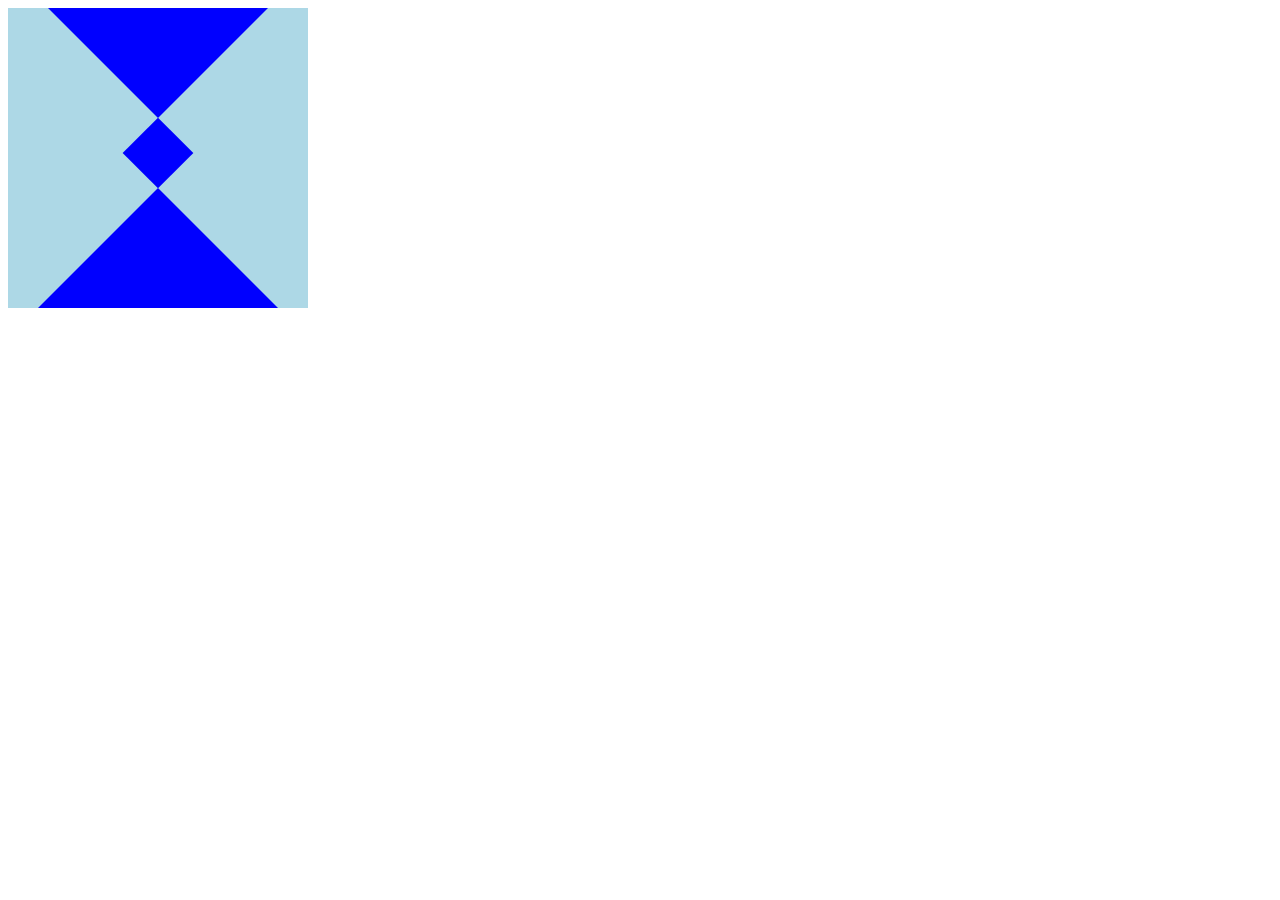
<file: day2.html>
<!DOCTYPE html>
<html lang="en">
<head>
    <meta charset="UTF-8">
    <meta name="viewport" content="width=device-width, initial-scale=1.0">
    <title>Day2</title>
    <link rel="stylesheet" href="day2.css"> 
</head>
<body>
    <div class="outerbox">
        <div class="triangle1"></div>
        <div class="square"></div>
        <div class="triangle2"></div>
    </div>
</body>
</html>
</file>
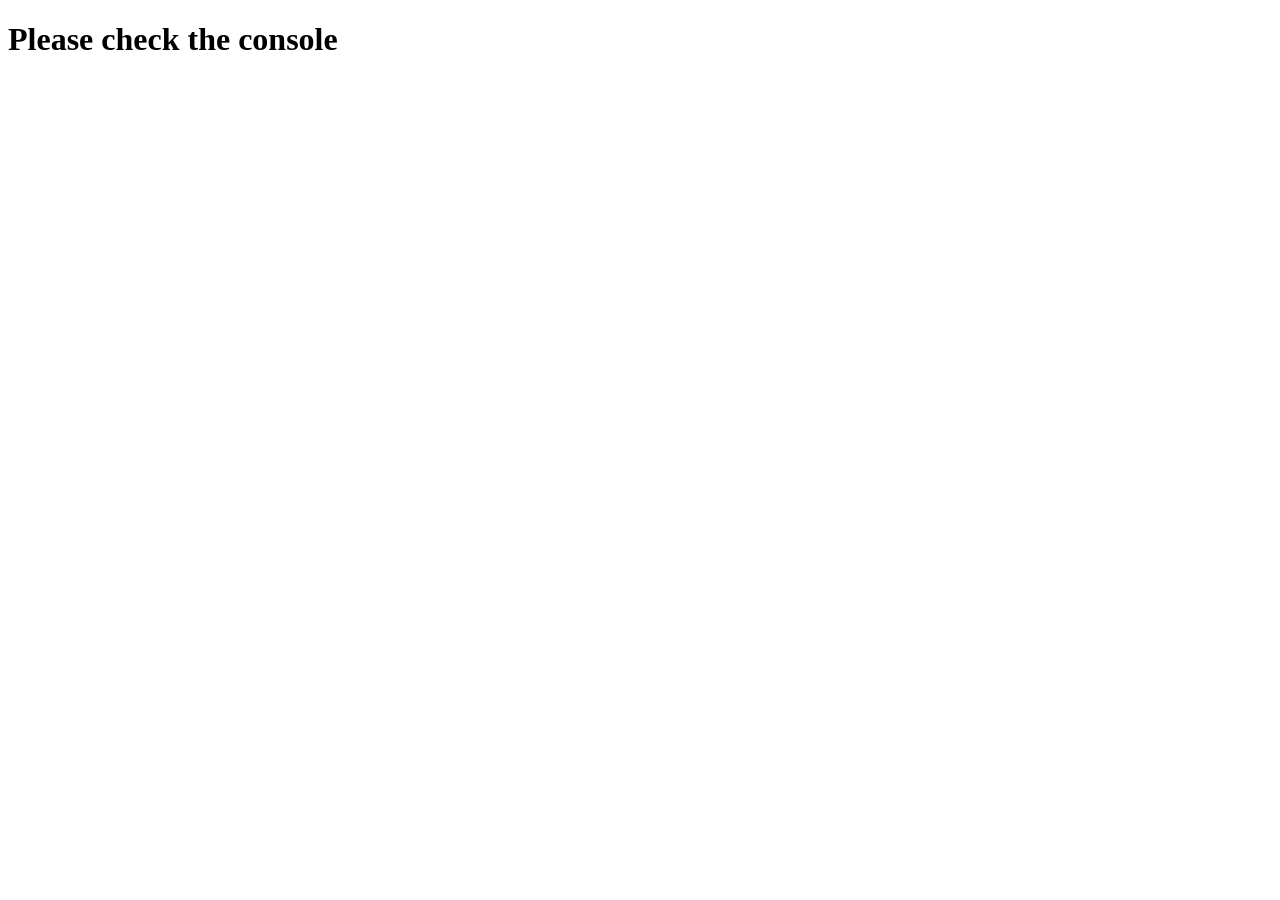
<file: day3.html>
<!DOCTYPE html>
<html lang="en">
<head>
    <meta charset="UTF-8">
    <meta name="viewport" content="width=device-width, initial-scale=1.0">
    <title>Day3</title>
</head>
<body>
    <h1>Please check the console</h1>
    <script src="day3.js"></script>
</body>
</html>
</file>
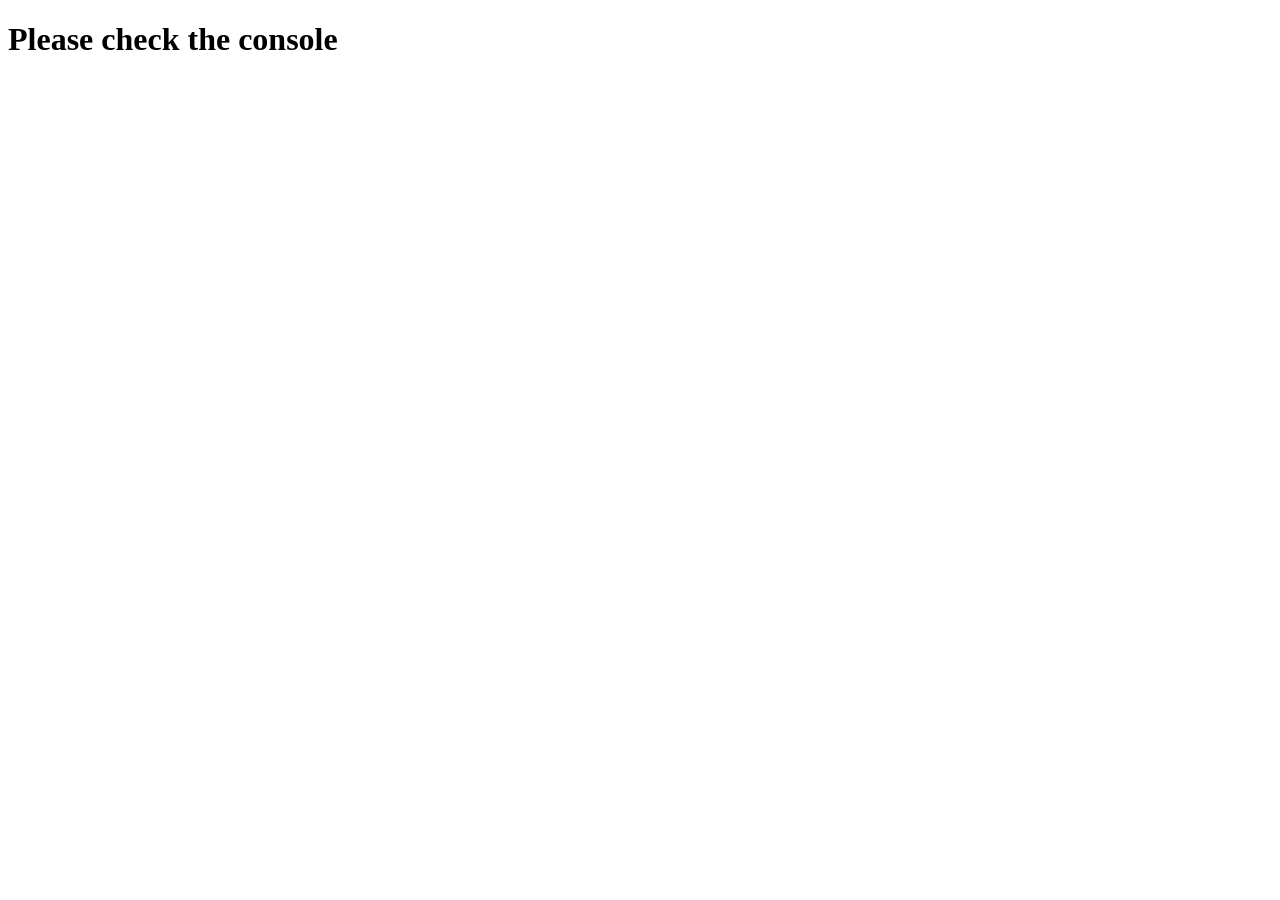
<file: day4.html>
<!DOCTYPE html>
<html lang="en">
<head>
    <meta charset="UTF-8">
    <meta name="viewport" content="width=device-width, initial-scale=1.0">
    <title>Day4</title>
</head>
<body>
    <h1>Please check the console</h1>
<script src="day4.js"></script>
</body>
</html>
</file>
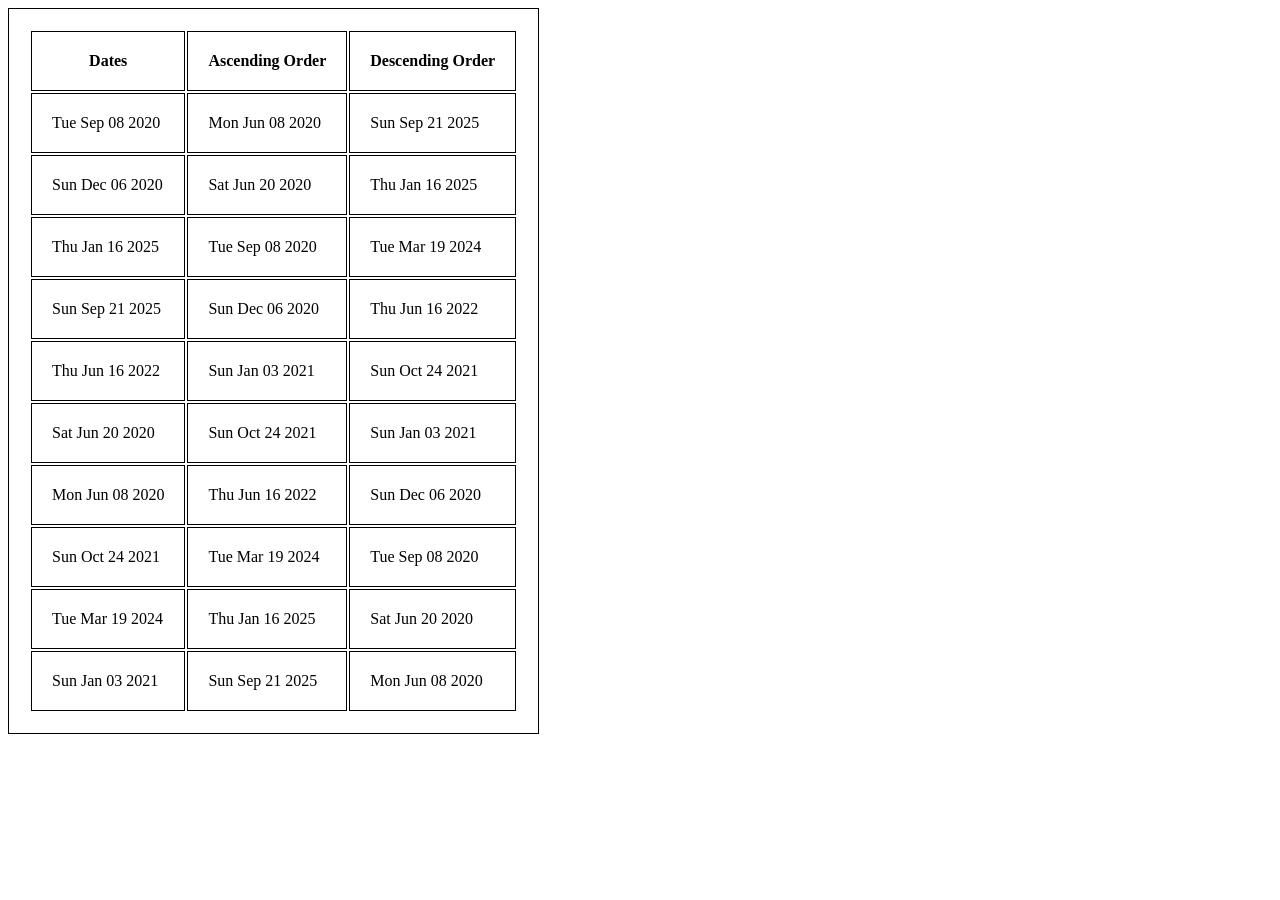
<file: day5.html>
<!DOCTYPE html>
<html lang="en">
<head>
    <meta charset="UTF-8">
    <meta name="viewport" content="width=device-width, initial-scale=1.0">
    <title>day5</title>
    <style>table,th,td {
        padding: 20px;
        border: 1px solid black;
      }</style>
</head>
<body>
    <table>
        <thead>
            <tr>
                <th>Dates</th>
                <th>Ascending Order</th>
                <th>Descending Order</th>
            </tr>
        </thead>
        <tbody id="tabledate">
        </tbody>
    </table>
    <script src="day5.js">
    </script>
</body>
</html>
</file>
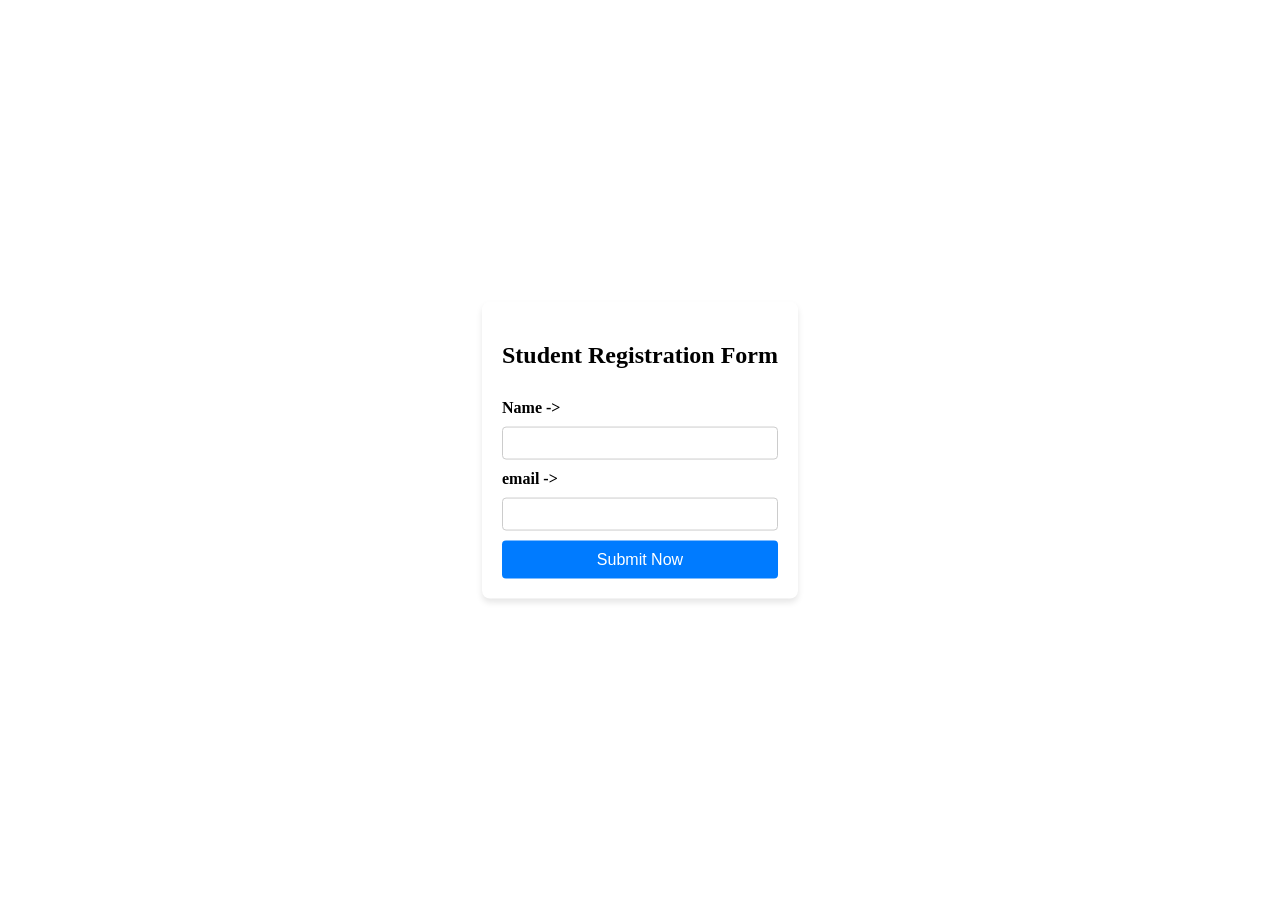
<file: day6_storage_assignment/ques1.html>
<!DOCTYPE html>
<html lang="en">
<head>
    <meta charset="UTF-8">
    <meta name="viewport" content="width=device-width, initial-scale=1.0">
    <title>Day6 Ques-1</title>
    <link rel="stylesheet" href="ques1.css">
</head>
<body>
    <div id="register">
    <form>
        <h2>Student Registration Form</h2>
        <label for="name">Name -> </label>
        <input type="text" name="name" id="name" required>

        <label for="name">email -> </label>
        <input type="email" name="email" id="email" required>
        <button type="submit">Submit Now</button>
    </form>
</div>
<div id="data"></div>
    <script src="ques1.js"></script>
</body>
</html>
</file>
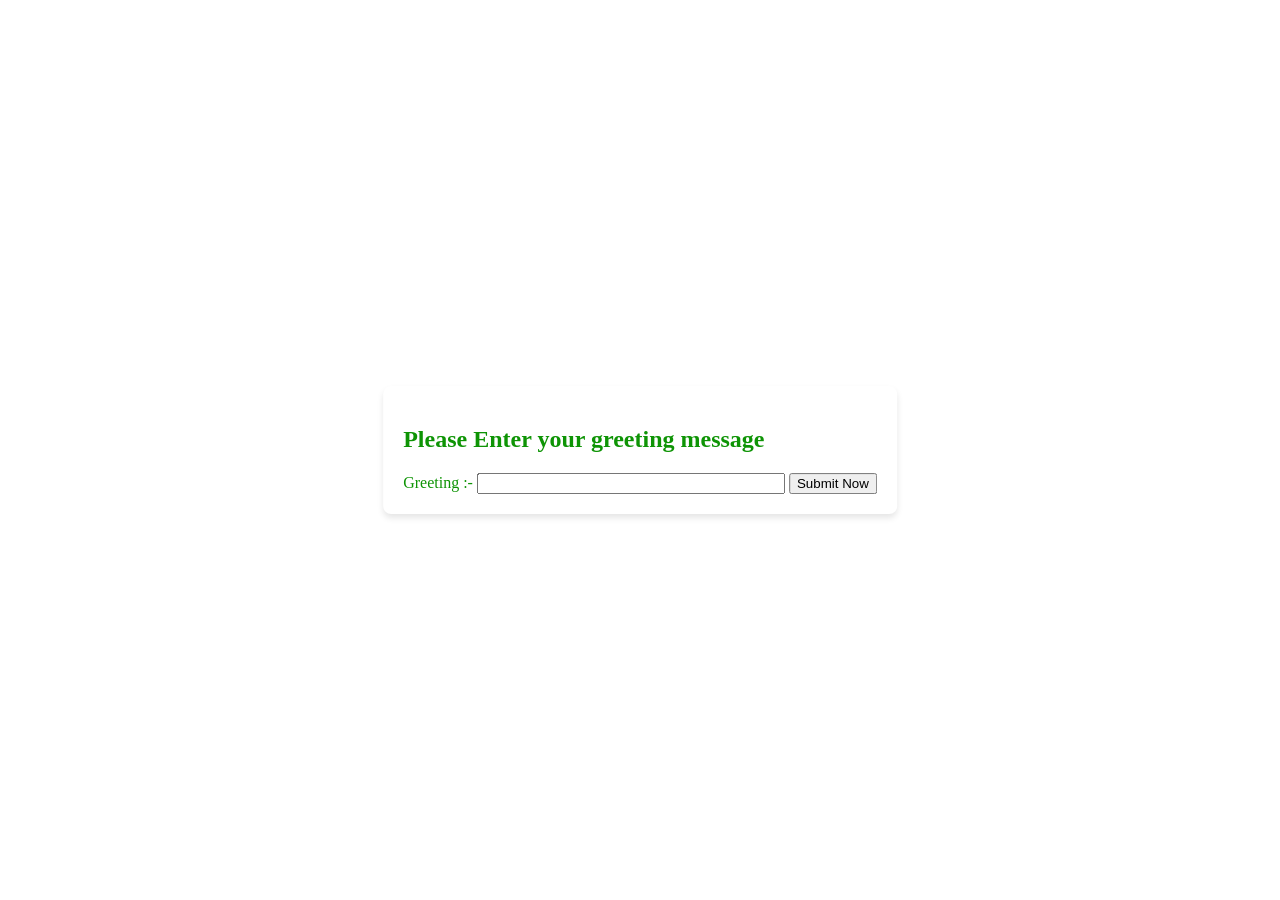
<file: day6_storage_assignment/ques2.html>
<!DOCTYPE html>
<html lang="en">
<head>
    <meta charset="UTF-8">
    <meta name="viewport" content="width=device-width, initial-scale=1.0">
    <title>Day-6 Ques-2</title>
    <link rel="stylesheet" href="ques2.css">
</head>
<body>
    <div class="container">
    <h2>Please Enter your greeting message</h1>
    <label for="greeting">Greeting :- </label>
    <input type="text" name="greeting" id="greet" required>
    <button type="submit" id="submit">Submit Now</button>
</div>
<div id="data"></div>
    <script src="ques2.js"></script>
</body>
</html>
</file>
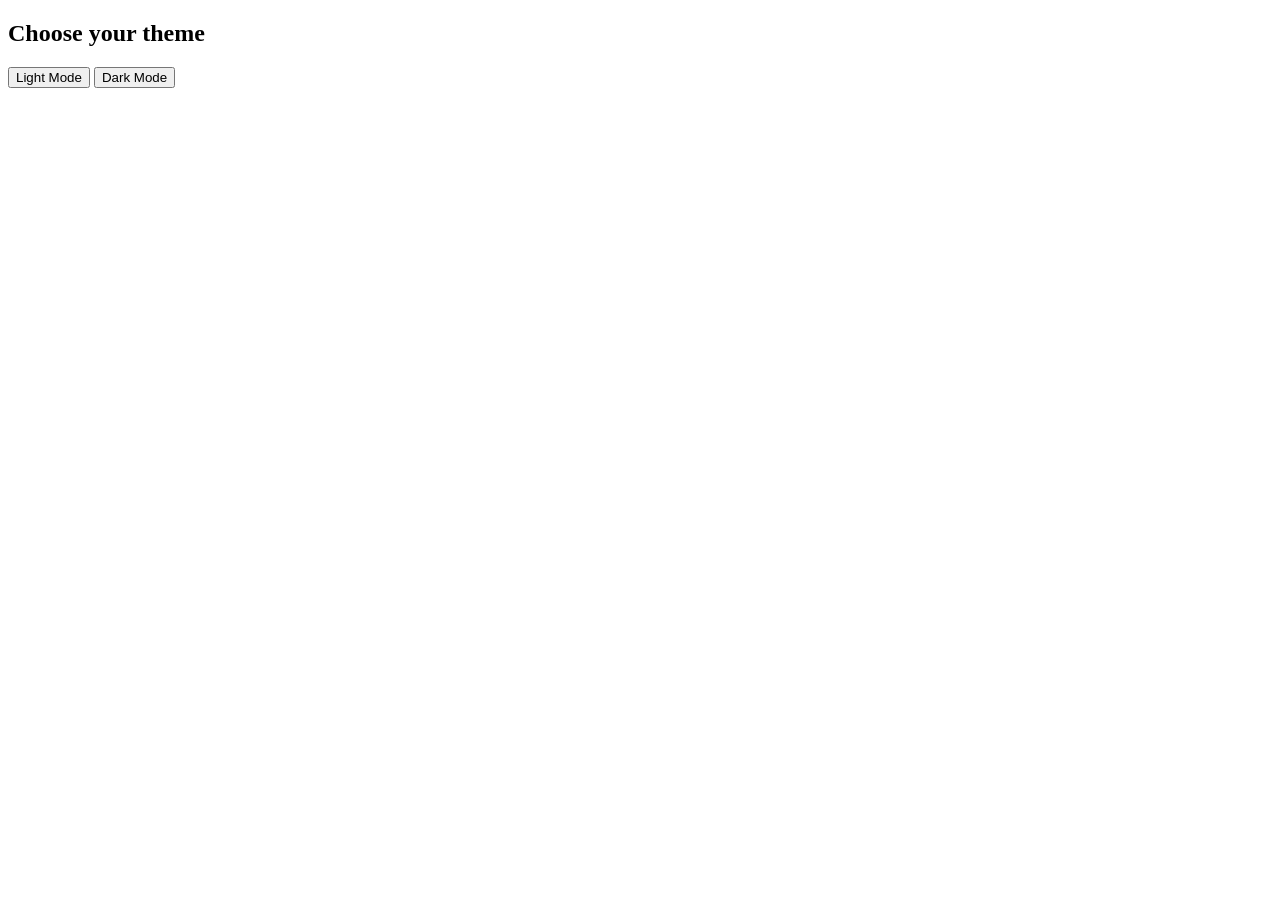
<file: day6_storage_assignment/ques3.html>
<!DOCTYPE html>
<html lang="en">
<head>
    <meta charset="UTF-8">
    <meta name="viewport" content="width=device-width, initial-scale=1.0">
    <title>Day6 Ques-3</title>
    <link rel="stylesheet" href="ques3.css">
</head>
<body>
    <div class="container">
        <h2>Choose your theme</h2>
        <button id="lightbutton">Light Mode</button>
        <button id="darkbutton">Dark Mode</button>
    </div>
    <script src="ques3.js"></script>
</body>
</html>
</file>
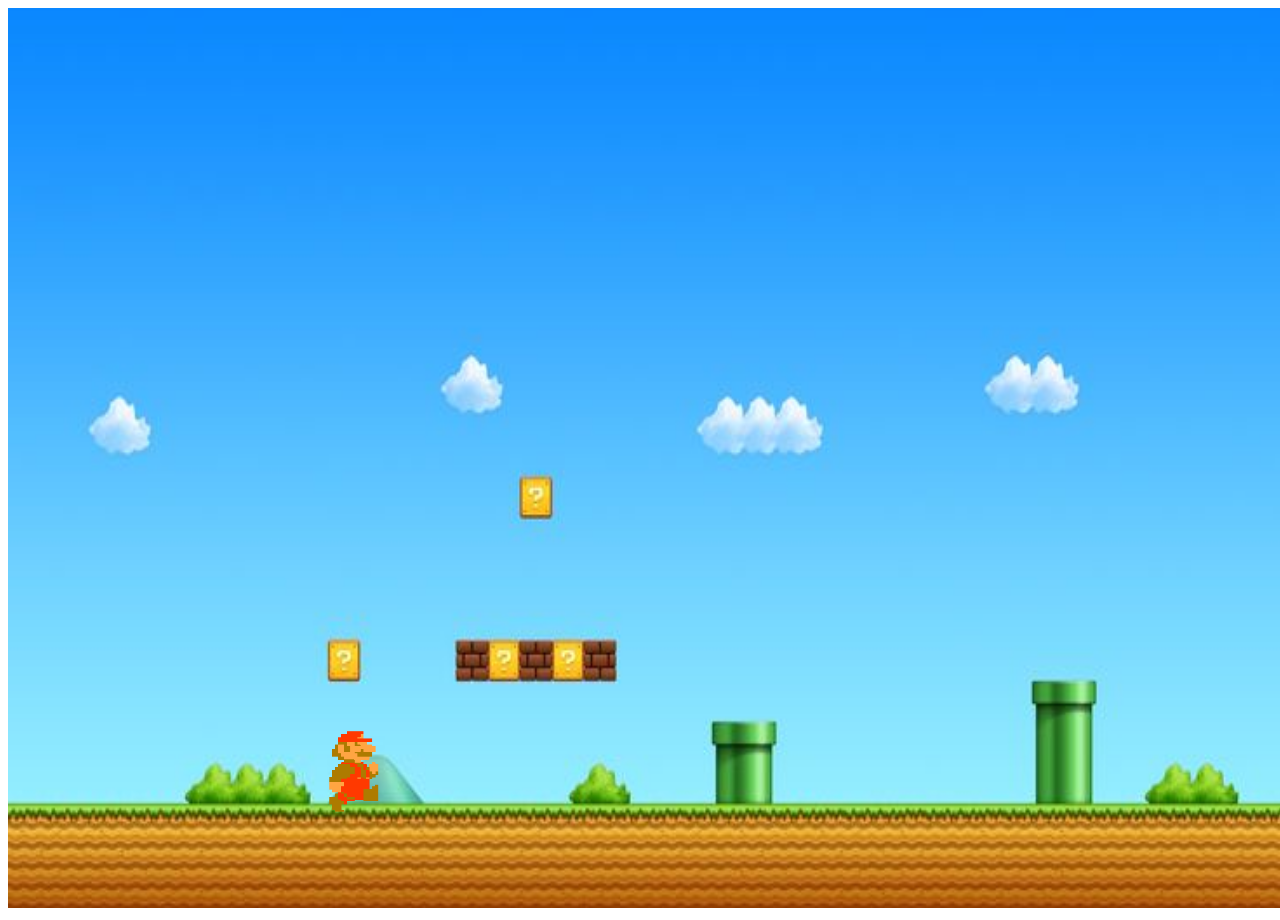
<file: mario_assignment/mario.html>
<!DOCTYPE html>
<html lang="en">
<head>
    <meta charset="UTF-8">
    <meta name="viewport" content="width=device-width, initial-scale=1.0">
    <title>Mario</title>
    <link rel="stylesheet" href="mario.css">
</head>
<body>
        <img src="Super Mario HD Backgrounds Free Download.jpeg" alt="" class="background">
        <img src="33HU.gif" alt="" id="mario">
    </div>
    <audio autoplay>
            <source src="mario.mp3" type="audio/mpeg">
    </audio>
    <script src="mario.js"></script>
</body>
</html>
</file>
<file: day2.css>
.outerbox{
    background-color: lightblue;
    width: 300px;
    height: 300px;
    display: flex;
    flex-direction: column;
    align-items: center;
    gap:10px
}

.triangle1{
    width: 0;
    height: 0;
    border-left:110px solid transparent ;
    border-right:110px solid transparent;
    border-top:110px solid blue ;
}

.square{
    width: 50px;
    height:50px;
    background: blue;
    rotate: 45deg;
}

.triangle2{
    width: 0;
    height: 0;
    border-left:120px solid transparent ;
    border-right:120px solid transparent;
    border-bottom:120px solid blue ;
}
</file>
<file: day6_storage_assignment/ques1.css>
#register {
    position: absolute;
    top: 50%;
    left: 50%;
    transform: translate(-50%, -50%);
    background-color: #ffffff;
    padding: 20px;
    border-radius: 8px;
    box-shadow: 0 4px 6px rgba(0, 0, 0, 0.1);
}
form {
    display: flex;
    flex-direction: column;
    gap: 10px;
}
h2 {
    margin-bottom: 20px;
    text-align: center;
}
label {
    font-weight: bold;
}
input {
    padding: 8px;
    border: 1px solid #ccc;
    border-radius: 4px;
}
button {
    padding: 10px;
    background-color: #007BFF;
    color: #fff;
    border: none;
    border-radius: 4px;
    cursor: pointer;
    font-size: 16px;
}
button:hover {
    background-color: #0056b3;
}
</file>
<file: day6_storage_assignment/ques2.css>
.container{
    color:rgb(14, 148, 5);
    position: absolute;
    top: 50%;
    left: 50%;
    transform: translate(-50%, -50%);
    background-color: #ffffff;
    padding: 20px;
    border-radius: 8px;
    box-shadow: 0 4px 6px rgba(0, 0, 0, 0.1);
}
input{
    width: 300px;
}
</file>
<file: day6_storage_assignment/ques3.css>
body.light{
    background-color: white;
    color: black;
}

body.dark{
    background-color: black;
    color: white;
}
</file>
<file: mario_assignment/mario.css>
.background{
    width: 100vw;
    height: 100vh;
    position: relative;
}
#mario{
    width: 110px;
    height:110px;
    position: absolute;
    bottom:84px;
    left:0px
}
</file>
